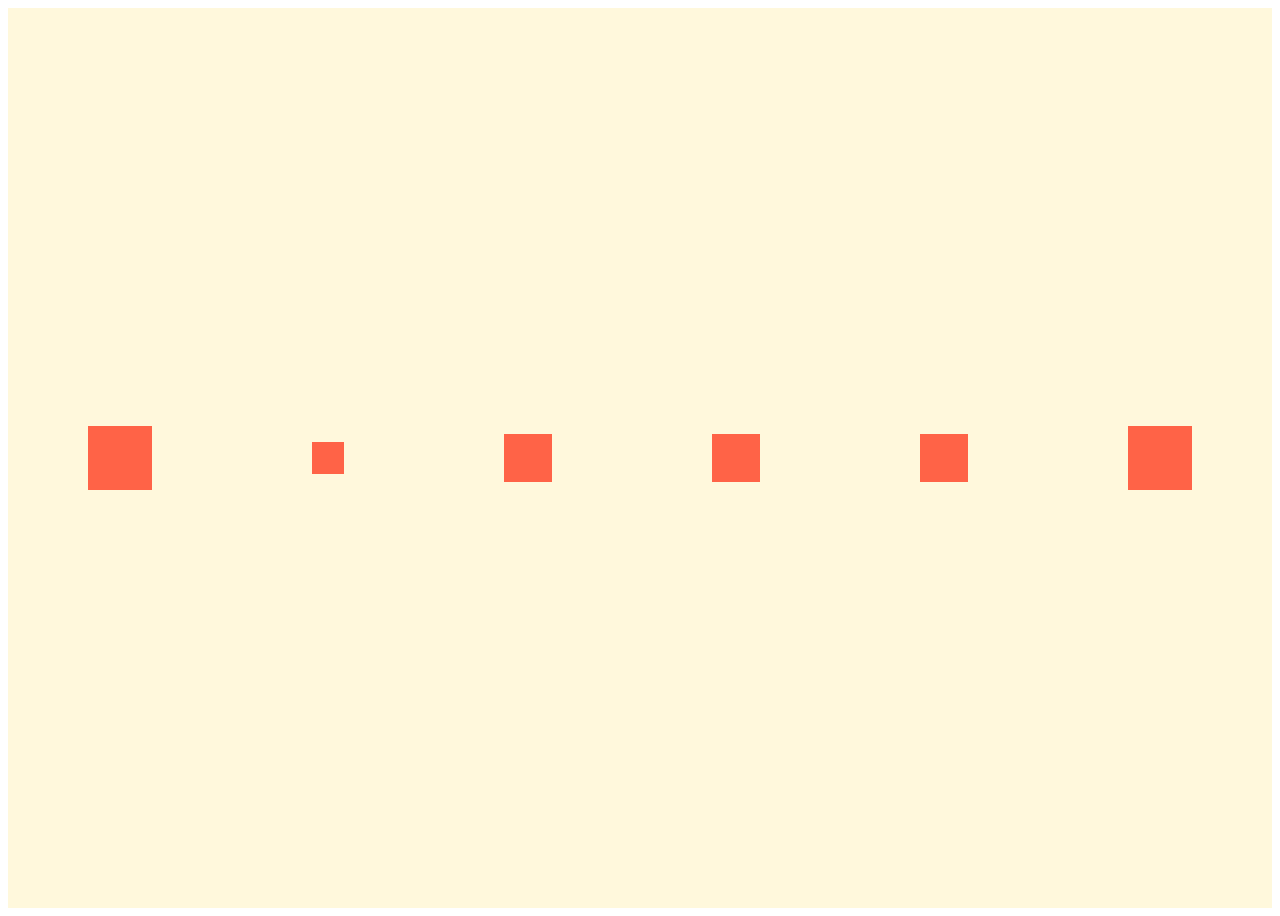
<file: flexwrap.html>
<!DOCTYPE html>
<html lang="en">
<head>
    <meta charset="UTF-8">
    <meta http-equiv="X-UA-Compatible" content="IE=edge">
    <meta name="viewport" content="width=device-width, initial-scale=1.0">
    <title>Flex Wrap</title>
    <style>
        #container{
            display:flex;
            justify-content:space-around;
            align-items:center;
            flex-wrap: wrap;
            background-color:cornsilk;
            height:100vh;
            align-content: flex-startgit;
        }
        #container div{
            background-color:tomato;
            margin:1rem;
        }
        .sm{
            width: 2rem;
            height: 2rem;
        }
        .md{
            width: 3rem;
            height: 3rem;
        }
        .lg{
            width: 4rem;
            height: 4rem;
        }
    </style>
</head>
<body>
    <div id="container">
        <div class="lg"></div>
        <div class="sm"></div>
        <div class="md"></div>
        <div class="md"></div>
        <div class="md"></div>
        <div class="lg"></div>
    </div>

</body>
</html>
</file>
